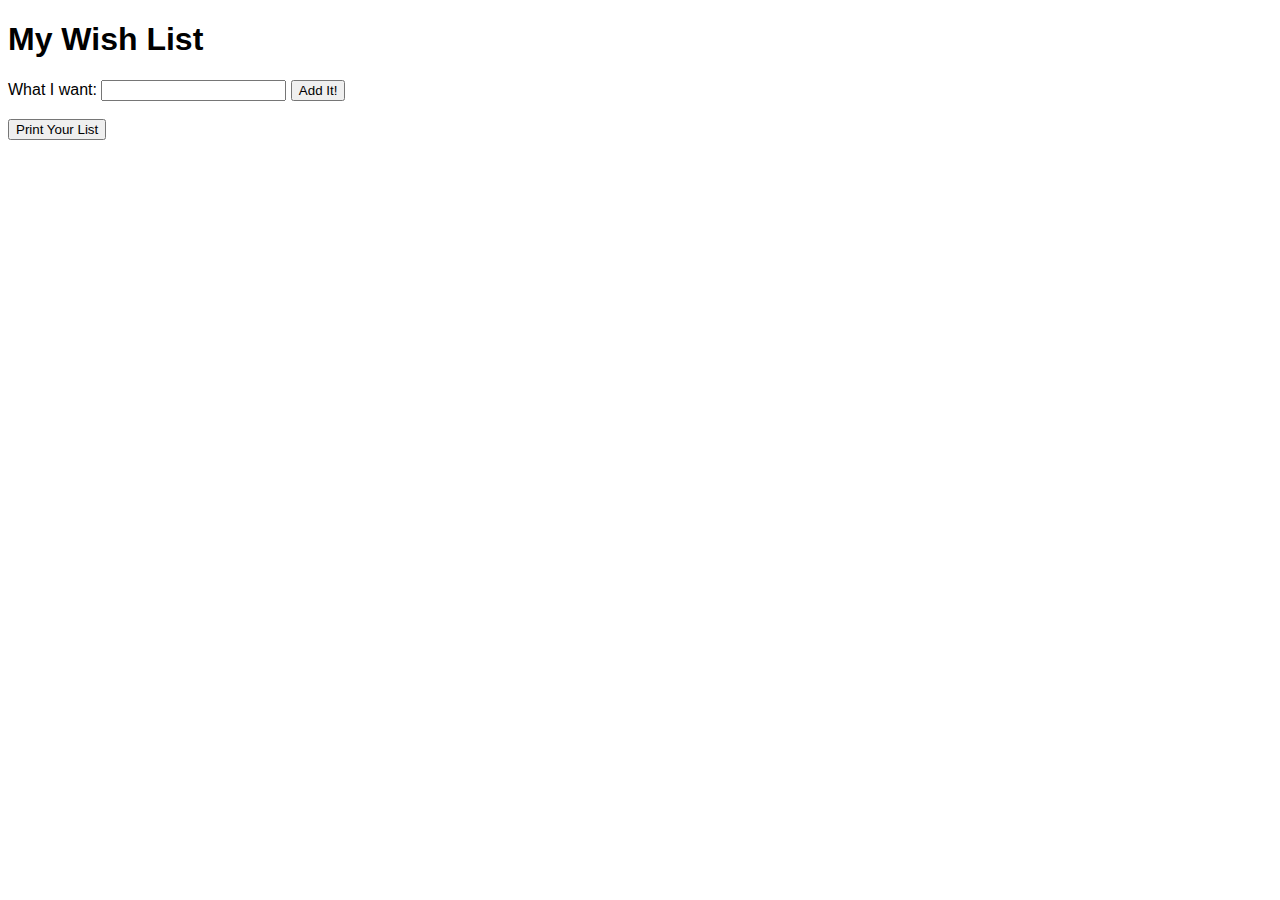
<file: assets/Chapter 13/chap13.html>
<!DOCTYPE html>
<html>

<head>
    <meta charset='utf-8'>
    <meta http-equiv='X-UA-Compatible' content='IE=edge'>
    <title>Wish List</title>
    <meta name='viewport' content='width=device-width, initial-scale=1'>
    <link rel='stylesheet' type='text/css' media='screen' href='chap13.css'>
    <script src='chap13.js'></script>
</head>

<body>
    <h1>My Wish List</h1>

    <div id="formArea">
        <label>What I want:
            <input type="text" id="iWant" />
        </label>
        <button type="button" id="addIt">Add It!</button>
        <br>
        <br>
        <button type="button" id="printable">Print Your List</button>
    </div>
    <ul id="wishList"></ul>
    </div>
</body>

</html>
</file>
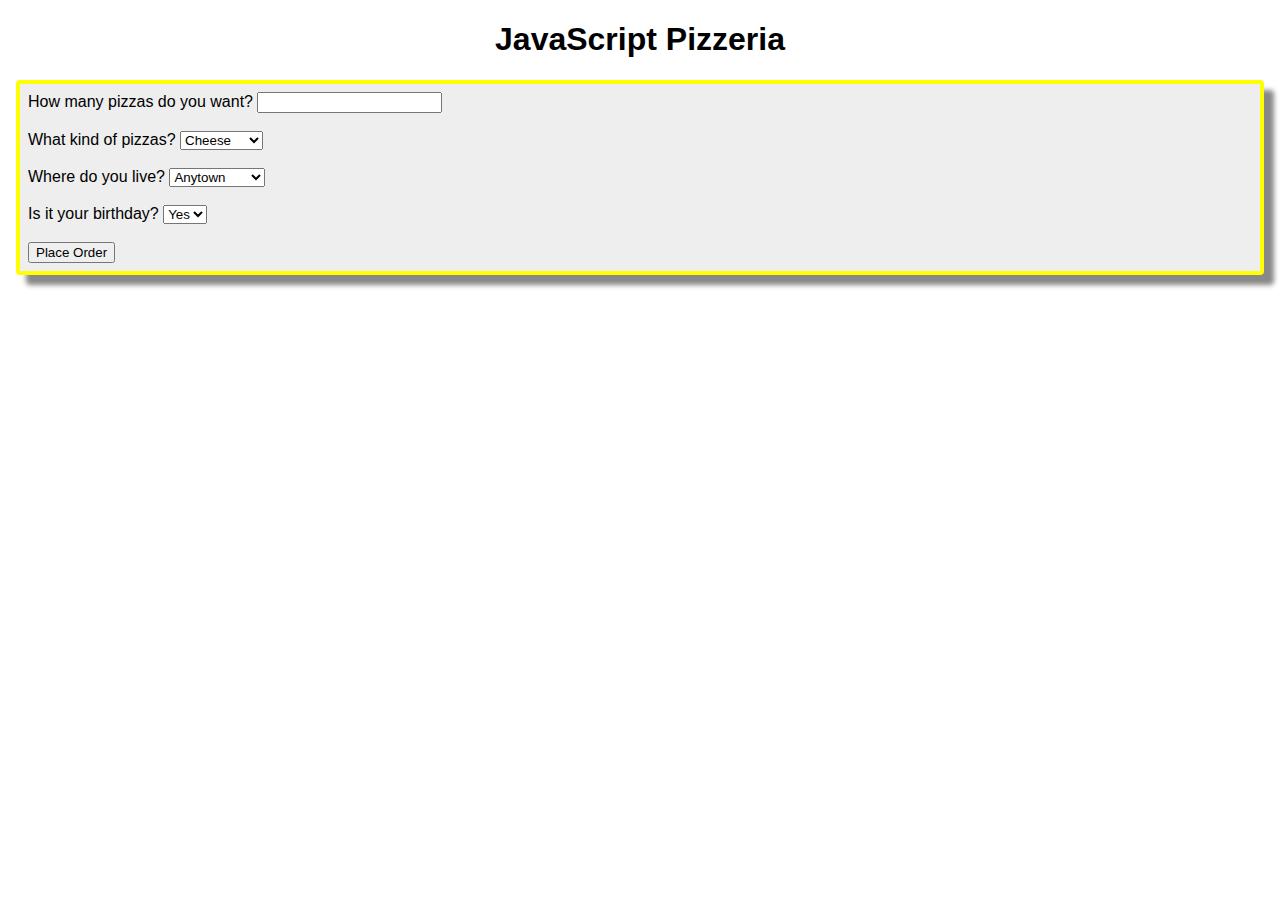
<file: assets/Chapter 14/chapter14.html>
<!DOCTYPE html>
<html>
<head>
    <meta charset='utf-8'>
    <meta http-equiv='X-UA-Compatible' content='IE=edge'>
    <title>Pizzeria</title>
    <meta name='viewport' content='width=device-width, initial-scale=1'>
    <link rel='stylesheet' type='text/css' media='screen' href='chapter14.css'>
    
</head>
<body>
    <h1>JavaScript Pizzeria</h1>

<div id="orderForm">
    <label>How many pizzas do you want?
        <input type="number" id="numPizzas" />
    </label>
    <br />
    <br />
    <label>What kind of pizzas?
        <select id="typePizza">
            <option value="cheese">Cheese</option>
            <option value="pepperoni">Pepperoni</option>
            <option value="supreme">Supreme</option>
        </select>
    </label>
    <br />
    <br />
    <label>Where do you live?
        <select id="deliveryCity">
            <option value="Anytown">Anytown</option>
            <option value="Sacramento">Sacramento</option>
            <option value="Beverly Hills">Beverly Hills</option>
        </select>
    </label>
    <br />
    <br />
    <label>Is it your birthday?
        <select id="birthday">
            <option value="yes">Yes</option>
            <option value="no">No</option>
        </select>
    </label>
    <br />
    <br />
    <button type="button" id="placeOrder">Place Order</button>
</div>
<div id="displayTotal"></div>
    <script src='chapter14.js'></script>
</body>
</html>
</file>
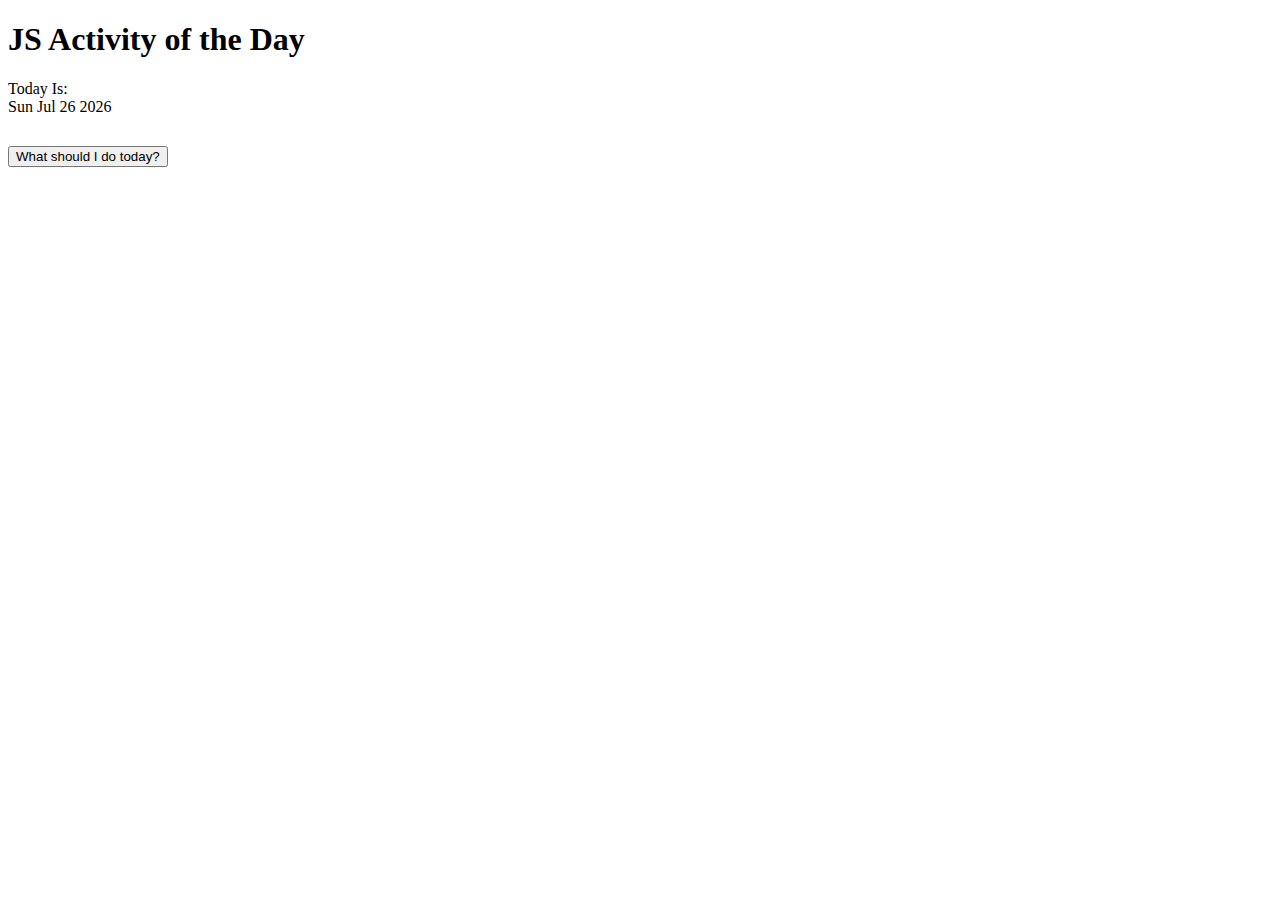
<file: assets/Chapter 15/chap15.html>
<!DOCTYPE html>
<html>

<head>
    <meta charset='utf-8'>
    <meta http-equiv='X-UA-Compatible' content='IE=edge'>
    <title>Page Title</title>
    <meta name='viewport' content='width=device-width, initial-scale=1'>
    <link rel='stylesheet' type='text/css' media='screen' href='chap15.css'>

</head>

<body>
    <h1>JS Activity of the Day</h1>
    Today Is:
    <div id="todaysdate"></div>
    <div id="buttonBox">
        <button id="whattodo" type="button">What should I do today?</button>
    </div>
    <div id="thingToDo"></div>
    <script src='chap15.js'></script>
</body>

</html>
</file>
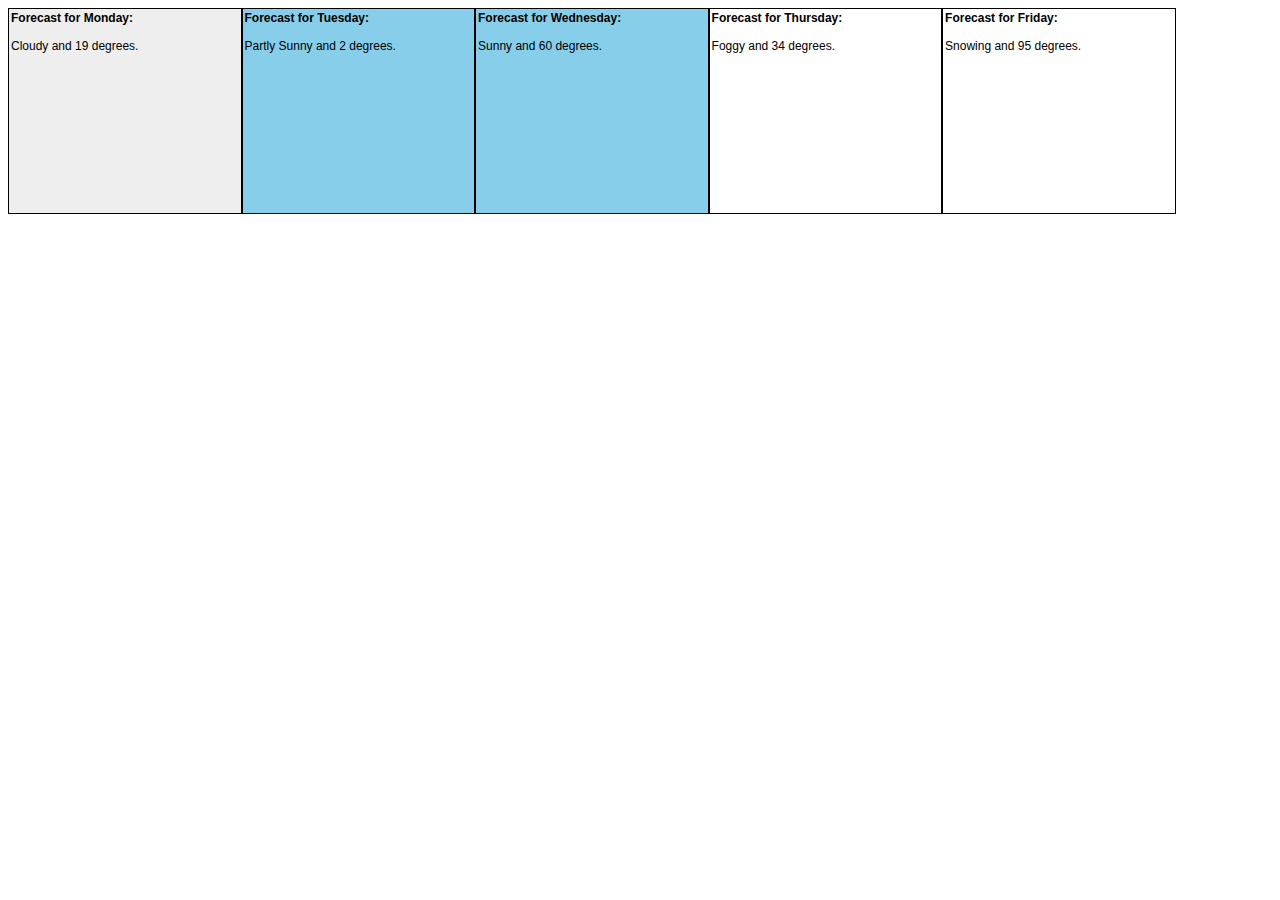
<file: assets/Chapter 17/chapter17.html>
<!DOCTYPE html>
<html>

<head>
    <meta charset='utf-8'>
    <meta http-equiv='X-UA-Compatible' content='IE=edge'>
    <title>Page Title</title>
    <meta name='viewport' content='width=device-width, initial-scale=1'>
    <link rel='stylesheet' type='text/css' media='screen' href='chapter17.css'>

</head>

<body>
    <div id="5DayWeather"></div>
    <script src='chapter17.js'></script>
</body>

</html>
</file>
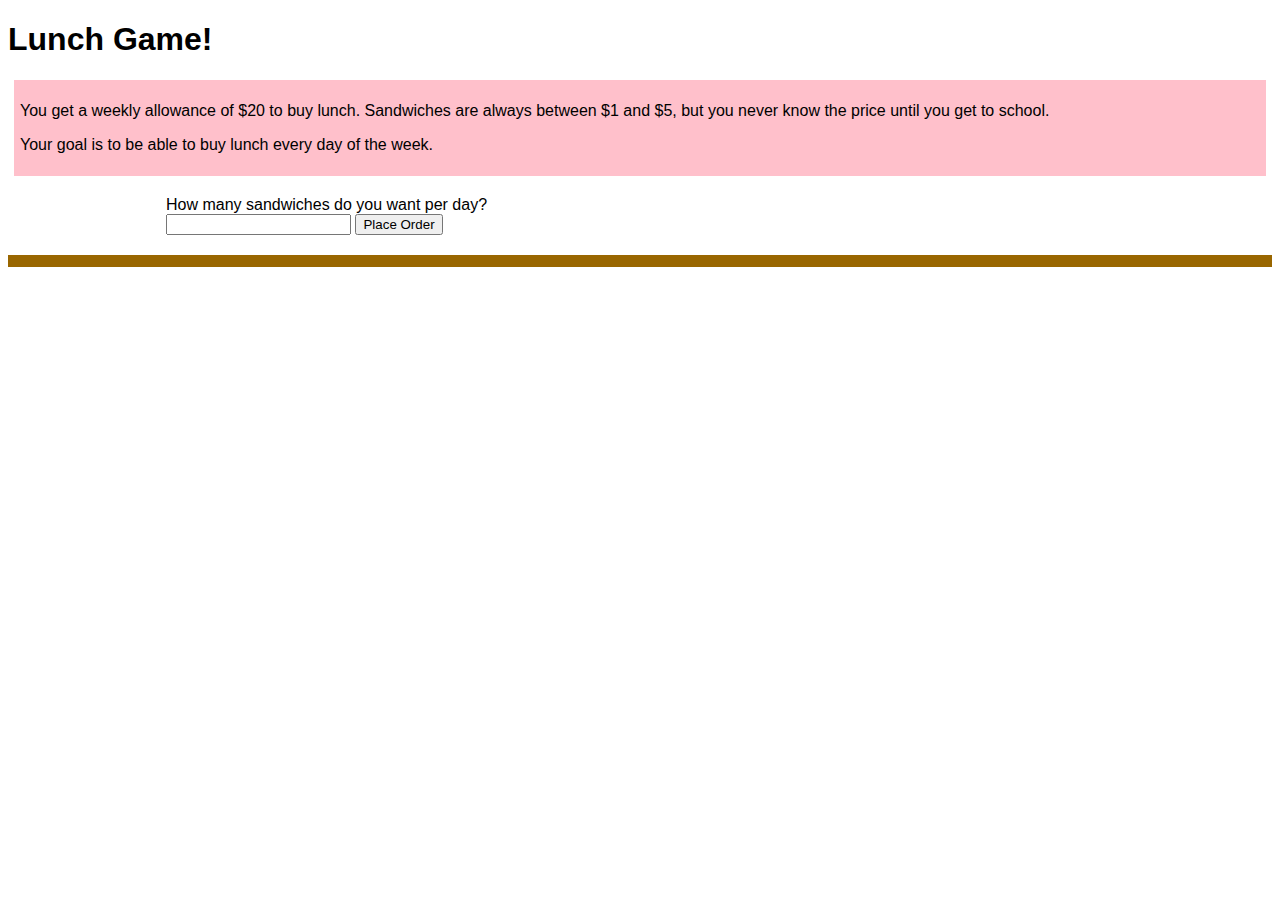
<file: assets/Chapter 18/chapter18.html>
<!DOCTYPE html>
<html>

<head>
    <meta charset='utf-8'>
    <meta http-equiv='X-UA-Compatible' content='IE=edge'>
    <title>Page Title</title>
    <meta name='viewport' content='width=device-width, initial-scale=1'>
    <link rel='stylesheet' type='text/css' media='screen' href='chapter18.css'>

</head>

<body>
    <h1>Lunch Game!</h1>

    <div id="instructions">
        <p>You get a weekly allowance of $<span id="money"></span> to buy lunch. Sandwiches are always between $1 and $5, but you never know the price until you get to school.</p>
        <p>Your goal is to be able to buy lunch every day of the week.</p>
    </div>
    <div id="orderForm">
        <label>How many sandwiches do you want per day?
        <br />
        <input type="number" id="numSandwiches" />
    </label>
        <button type="button" id="placeOrder">Place Order</button>
    </div>
    <div id="receipt"></div>

    <script src='chapter18.js'></script>
</body>

</html>
</file>
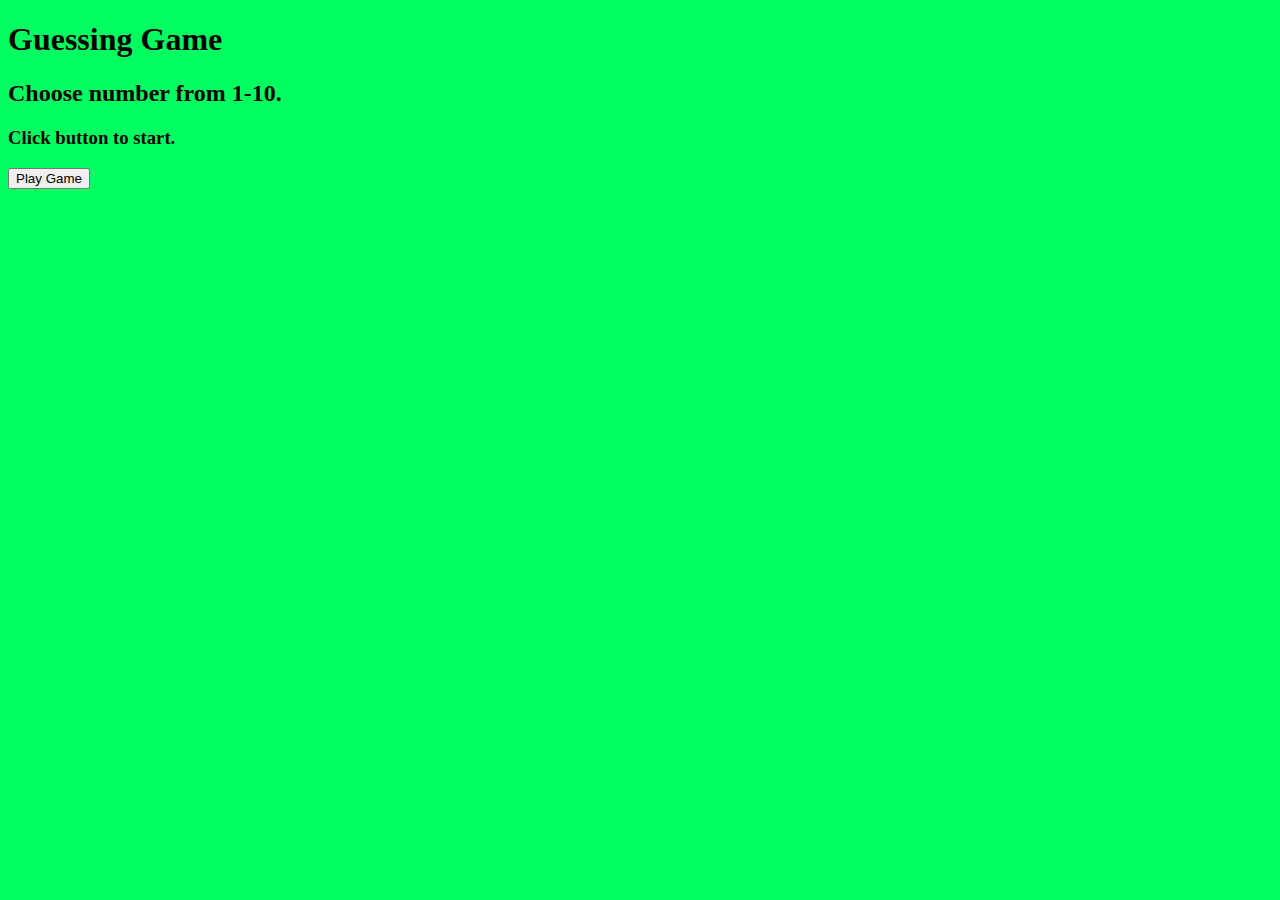
<file: assets/Guessing Game/Guess.html>
<!DOCTYPE html>
<html lang="en">

<head>

    <meta charset="UTF-8">
    <meta http-equiv="X-UA-Compatible" content="IE=edge">
    <meta name="viewport" content="width=device-width, initial-scale=1.0">
    <title>Guess Game</title>

</head>

<body style="background-color:rgb(1, 255, 98);">
    <h1>Guessing Game</h1>
    <h2>Choose number from 1-10.</h2>
    <h3>Click button to start.</h3>

    <button onclick="guessNumber()">Play Game</button>
    <script src="Guess.js"></script>

</body>

</html>
</file>
<file: assets/Chapter 13/chap13.css>
body {
    font-family: Arial, sans-serif;
}

#listPage.print {
    background-color: #FAF2AD;
    padding: 20px;
    font-family: cursive;
}

#listPage.print ul {
    margin: 10px 0px;
    padding: 0px;
    border-left: 4px double red;
}

#listPage.print li {
    list-style-type: none;
    margin: 0px -20px;
    padding-left: 26px;
    border-bottom: 1px solid blue;
    line-height: 36px;
    font-size: 24px;
    font-family: cursive;
}
</file>
<file: assets/Chapter 14/chapter14.css>
body {
    font-family: Arial, sans-serif;
}
h1 {
    text-align: center;
}
#orderForm {
    background-color: #eeeeee;
    border: 4px solid yellow;
    border-radius: 4px;
    padding: 8px;
    margin: 8px;
    box-shadow: 10px 10px 5px #888888;
}
</file>
<file: assets/Chapter 15/chap15.css>
body {
    font-family: "Comic Sans MS";
}

#buttonBox {
    margin-top: 30px;
}

#thingToDo {
    margin-top: 20px;
    background-color: lightblue;
}
</file>
<file: assets/Chapter 17/chapter17.css>
#Monday,
#Tuesday,
#Wednesday,
#Thursday,
#Friday {
    width: 18%;
    height: 200px;
    float: left;
    border: 1px solid black;
    padding: 2px;
    font-family: sans-serif;
    font-size: 12px;
}

.Sunny {
    background-color: skyblue;
}

.Raining {
    background-color: lightgrey;
}

.Cloudy {
    background-color: #eee;
}

.Thunderstorm {
    background-color: #333;
    color: #fff;
}
</file>
<file: assets/Chapter 18/chapter18.css>
body {
    font-family: sans-serif;
}

#instructions {
    background-color: pink;
    padding: 6px;
    margin: 6px;
}

#orderForm {
    width: 75%;
    margin: 20px auto;
}

#receipt {
    background-color: #996600;
    color: yellow;
    padding: 6px;
}
</file>
